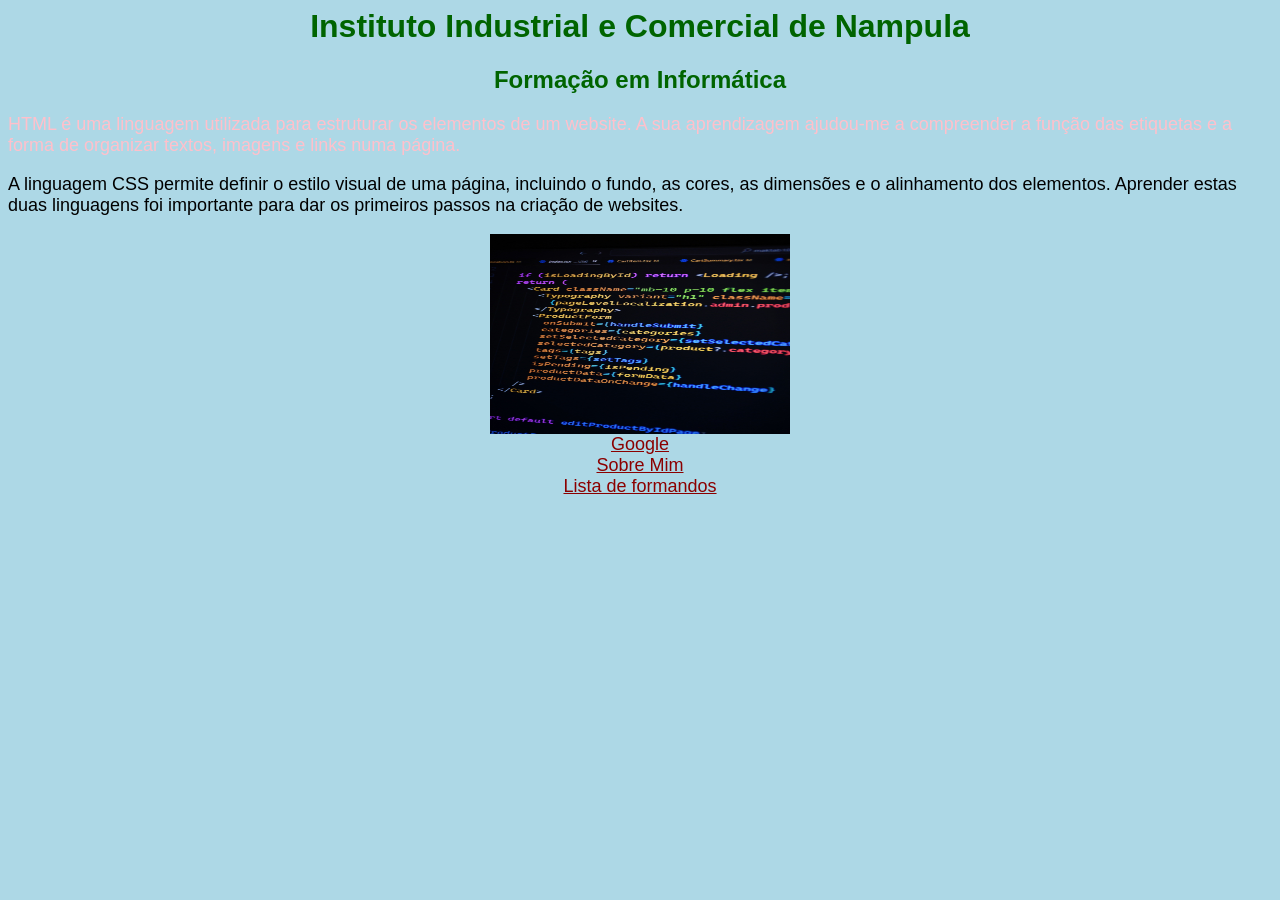
<file: index.html>
<html>
    <head>
        <title>Instituto Industrial e Comercial de Nampula</title>
        <link rel="stylesheet" href="estilo.css">
    </head>
    <body>
        <h1>Instituto Industrial e Comercial de Nampula</h1>
        <h2>Formação em Informática</h2>

        <p class="boas-vindas">HTML é uma linguagem utilizada para estruturar os elementos de um website. A sua aprendizagem ajudou-me a compreender a função das etiquetas e a forma de organizar textos, imagens e links numa página.</p>
        <p>A linguagem CSS permite definir o estilo visual de uma página, incluindo o fundo, as cores, as dimensões e o alinhamento dos elementos. Aprender estas duas linguagens foi importante para dar os primeiros passos na criação de websites.</p>

        <center>
            <img src="imagem.jpg" alt="Programação">
            <br>
            <a href="https://www.google.com" target="_blank">Google</a>
            <br>
            <a href="sobre.html">Sobre Mim</a>
            <br>
            <a href="tabela.html">Lista de formandos</a>
        </center>
    </body>
</html>
</file>
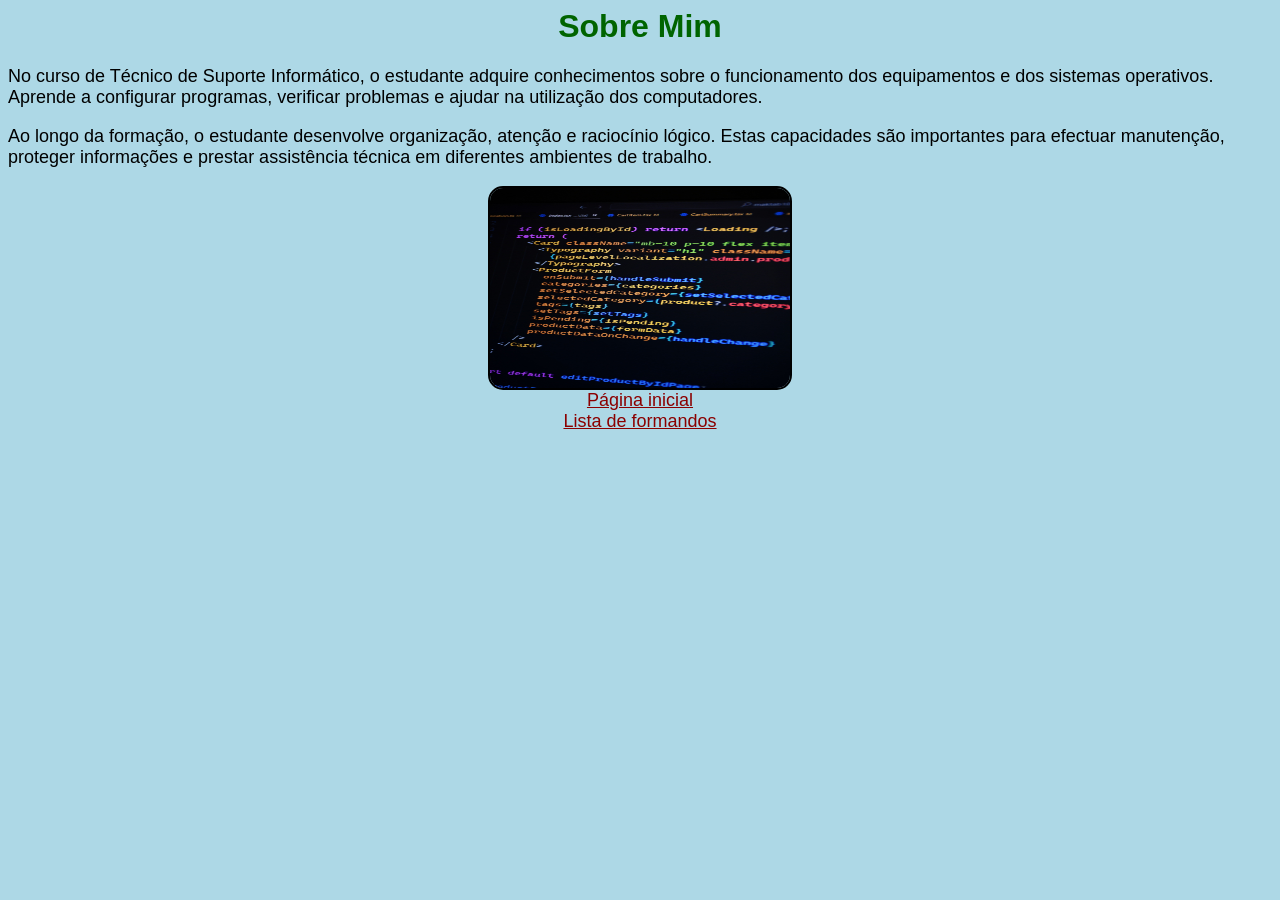
<file: sobre.html>
<html>
    <head>
        <title>Sobre Mim</title>
        <link rel="stylesheet" href="estilo.css">
    </head>
    <body>
        <h1>Sobre Mim</h1>
        <p>No curso de Técnico de Suporte Informático, o estudante adquire conhecimentos sobre o funcionamento dos equipamentos e dos sistemas operativos. Aprende a configurar programas, verificar problemas e ajudar na utilização dos computadores.</p>
        <p>Ao longo da formação, o estudante desenvolve organização, atenção e raciocínio lógico. Estas capacidades são importantes para efectuar manutenção, proteger informações e prestar assistência técnica em diferentes ambientes de trabalho.</p>

        <center>
            <img src="imagem.jpg" alt="Programação" class="imagem-sobre">
            <br>
            <a href="index.html">Página inicial</a>
            <br>
            <a href="tabela.html">Lista de formandos</a>
        </center>
    </body>
</html>
</file>
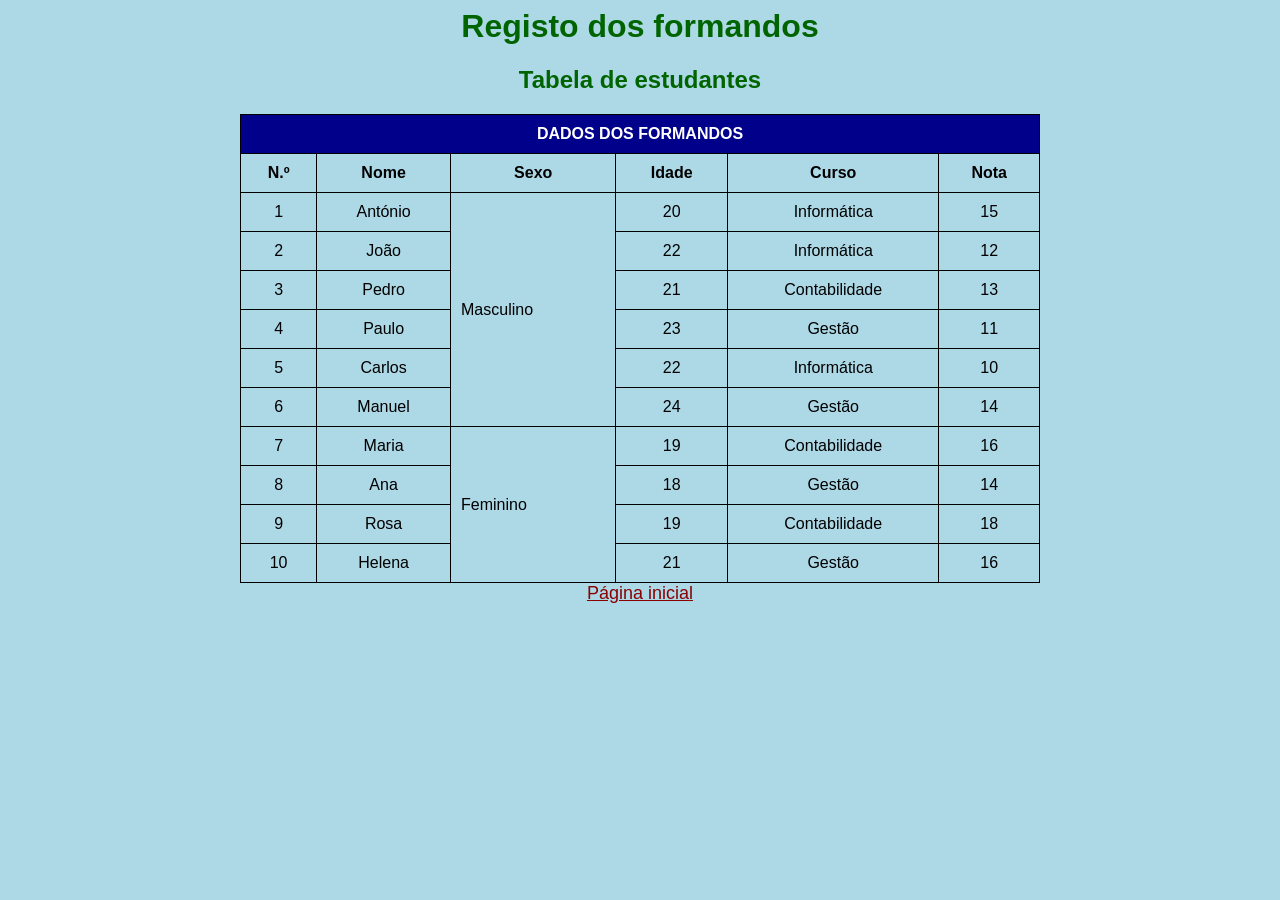
<file: tabela.html>
<html>
    <head>
        <title>Registo dos formandos</title>
        <link rel="stylesheet" href="estilo.css">
    </head>
    <body>
        <h1>Registo dos formandos</h1>
        <h2>Tabela de estudantes</h2>
        <table>
            <tr>
                <th colspan="6" class="dados">DADOS DOS FORMANDOS</th>
            </tr>
            <tr>
                <th>N.º</th><th>Nome</th><th>Sexo</th><th>Idade</th><th>Curso</th><th>Nota</th>
            </tr>
            <tr>
                <td class="numero">1</td>
                <td>António</td>
                <td rowspan="6" class="sexo">Masculino</td>
                <td class="idade">20</td>
                <td>Informática</td>
                <td class="nota">15</td>
            </tr>
            <tr>
                <td class="numero">2</td>
                <td>João</td>
                
                <td class="idade">22</td>
                <td>Informática</td>
                <td class="nota">12</td>
            </tr>
            <tr>
                <td class="numero">3</td>
                <td>Pedro</td>
                
                <td class="idade">21</td>
                <td>Contabilidade</td>
                <td class="nota">13</td>
            </tr>
            <tr>
                <td class="numero">4</td>
                <td>Paulo</td>
                
                <td class="idade">23</td>
                <td>Gestão</td>
                <td class="nota">11</td>
            </tr>
            <tr>
                <td class="numero">5</td>
                <td>Carlos</td>
                
                <td class="idade">22</td>
                <td>Informática</td>
                <td class="nota">10</td>
            </tr>
            <tr>
                <td class="numero">6</td>
                <td>Manuel</td>
                
                <td class="idade">24</td>
                <td>Gestão</td>
                <td class="nota">14</td>
            </tr>
            <tr>
                <td class="numero">7</td>
                <td>Maria</td>
                <td rowspan="4" class="sexo">Feminino</td>
                <td class="idade">19</td>
                <td>Contabilidade</td>
                <td class="nota">16</td>
            </tr>
            <tr>
                <td class="numero">8</td>
                <td>Ana</td>
                
                <td class="idade">18</td>
                <td>Gestão</td>
                <td class="nota">14</td>
            </tr>
            <tr>
                <td class="numero">9</td>
                <td>Rosa</td>
                
                <td class="idade">19</td>
                <td>Contabilidade</td>
                <td class="nota">18</td>
            </tr>
            <tr>
                <td class="numero">10</td>
                <td>Helena</td>
                
                <td class="idade">21</td>
                <td>Gestão</td>
                <td class="nota">16</td>
            </tr>
        </table>
        <center>
            <a href="index.html">Página inicial</a>
        </center>
    </body>
</html>
</file>
<file: estilo.css>
body {
    background-color: lightblue;
    font-family: Arial;
}

h1, h2 {
    color: darkgreen;
    text-align: center;
}

p {
    color: black;
    font-size: 18px;
}

.boas-vindas {
    color: pink;
    font-size: 18px;
}

img {
    width: 300px;
    height: 200px;
}

.imagem-sobre {
    width: 300px;
    height: 200px;
    border: 2px solid black;
    border-radius: 15px;
}

a {
    color: darkred;
    font-size: 18px;
}

table {
    width: 800px;
    border: 1px solid black;
    border-collapse: collapse;
    margin: auto;
    text-align: center;
}

th, td {
    border: 1px solid black;
    padding: 10px;
}

.dados {
    background-color: darkblue;
    color: white;
    text-align: center;
}

.sexo {
    text-align: left;
}

.numero, .idade, .nota {
    text-align: center;
}
</file>
